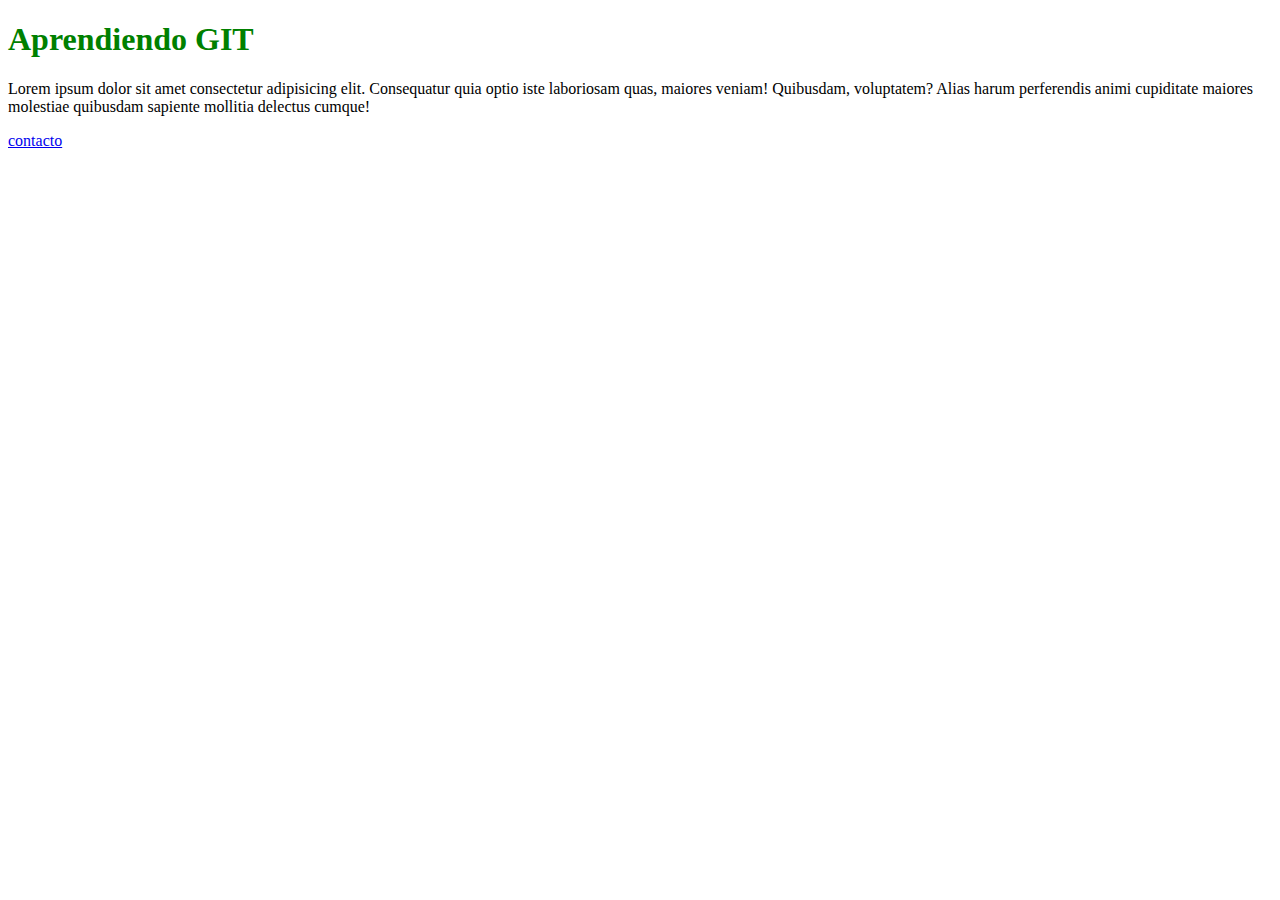
<file: index.html>
<!DOCTYPE html>
<html lang="en">
<head>
    <meta charset="UTF-8">
    <meta http-equiv="X-UA-Compatible" content="IE=edge">
    <meta name="viewport" content="width=device-width, initial-scale=1.0">
    <title>Document</title>
    <link rel="stylesheet" href="estilo.css">
</head>
<body>
    <main>
        <section>
            <h1>Aprendiendo GIT </h1>
            <p>Lorem ipsum dolor sit amet consectetur adipisicing elit. Consequatur quia optio iste laboriosam quas, maiores veniam! Quibusdam, voluptatem? Alias harum perferendis animi cupiditate maiores molestiae quibusdam sapiente mollitia delectus cumque!</p>
            <a href="./pages/contact.html">contacto</a>
        </section>
    </main>
</body>
</html>
</file>
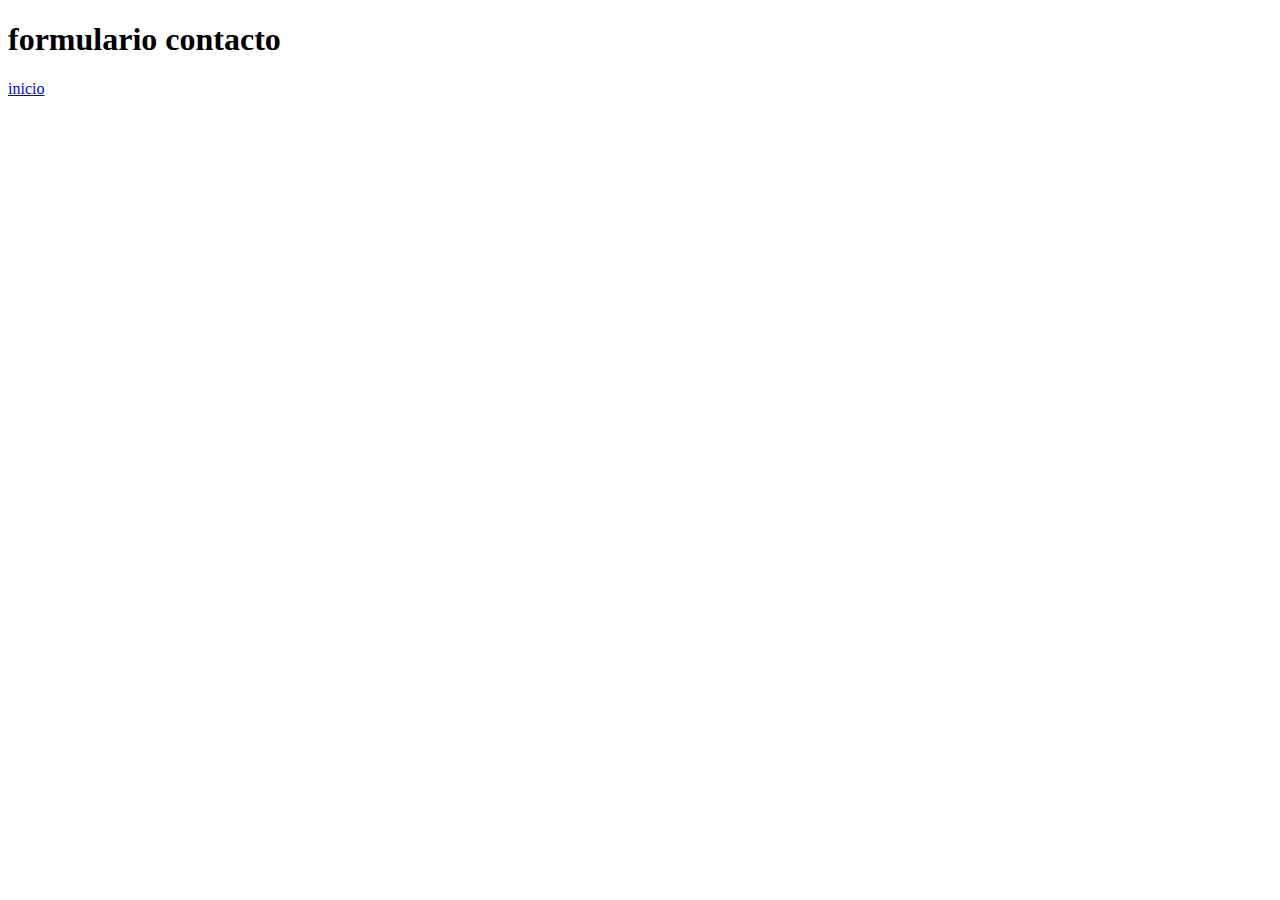
<file: pages/contact.html>
<!DOCTYPE html>
<html lang="en">
<head>
    <meta charset="UTF-8">
    <meta http-equiv="X-UA-Compatible" content="IE=edge">
    <meta name="viewport" content="width=device-width, initial-scale=1.0">
    <title>Document</title>
</head>
<body>
    <main>
        <section>
            <h1>formulario contacto</h1>
            <a href="../index.html">inicio</a>
        </section>
    </main>
</body>
</html>
</file>
<file: estilo.css>
h1 { 
 color: green;
}
</file>
